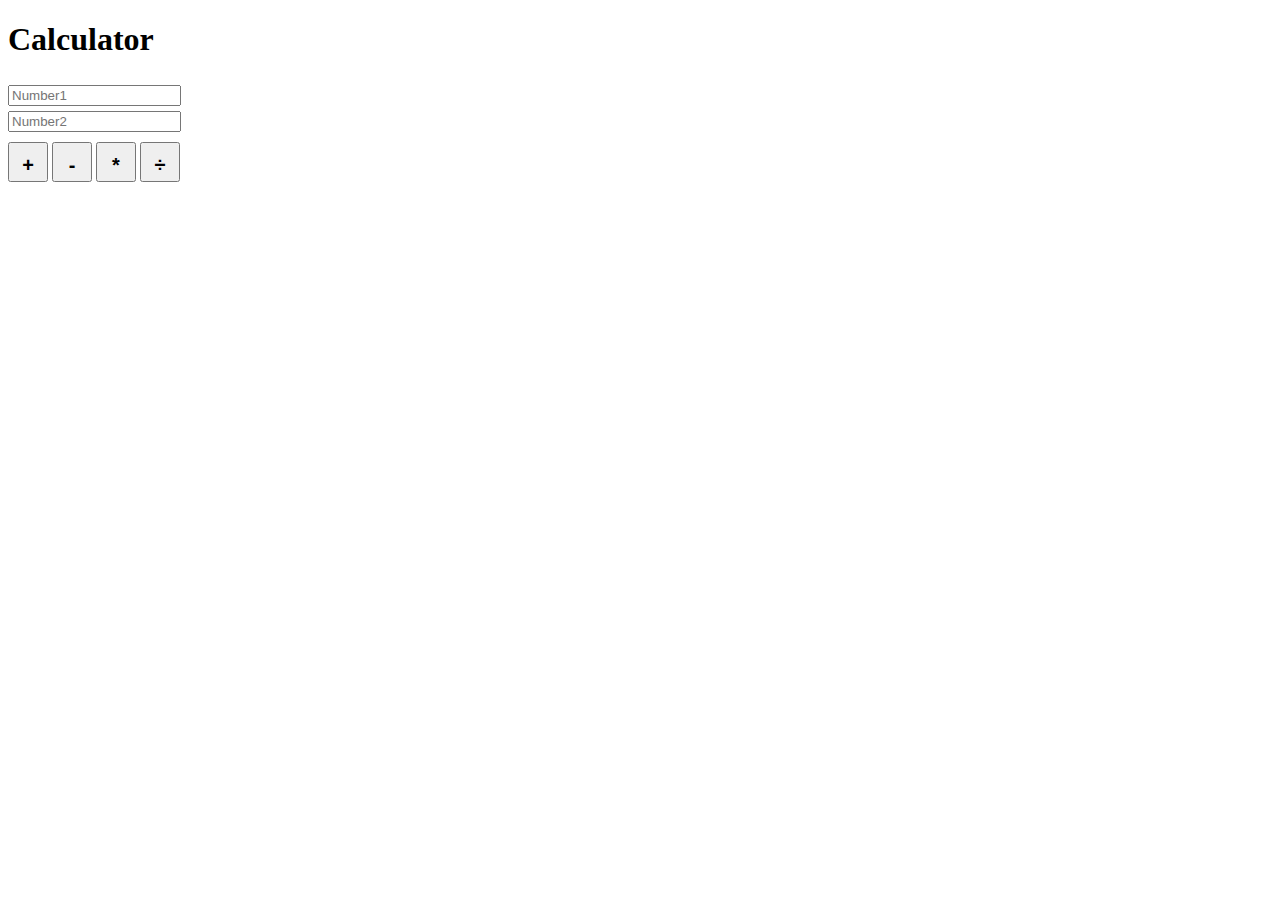
<file: calc/index.html>
<!Doctype html>
<html lang="en">
<head>
    <title>Calc</title>
    <link rel="stylesheet" href="styles.css">
    <meta charset="UTF-8">
</head>
<body>
    <h1>Calculator</h1>
    <div>
        <div>
            <div>
                <input class="input-field" type="number" placeholder="Number1" id="numb1"/>
            </div>
            <div>
                <input class="input-field" type="number" placeholder="Number2" id="numb2"/>
            </div>
        </div>
        <div>
            <button class="btn" id="add"><b>+</b></button>
            <button class="btn" id="sub"><b>-</b></button>
            <button class="btn" id="multiply"><b>*</b></button>
            <button class="btn" id="divide"><b>÷</b></button>
        </div>
        <div>
            <div id="output"></div>
        </div>
    </div>
    <script src="calc.js"></script>
</body>
</html>
</file>
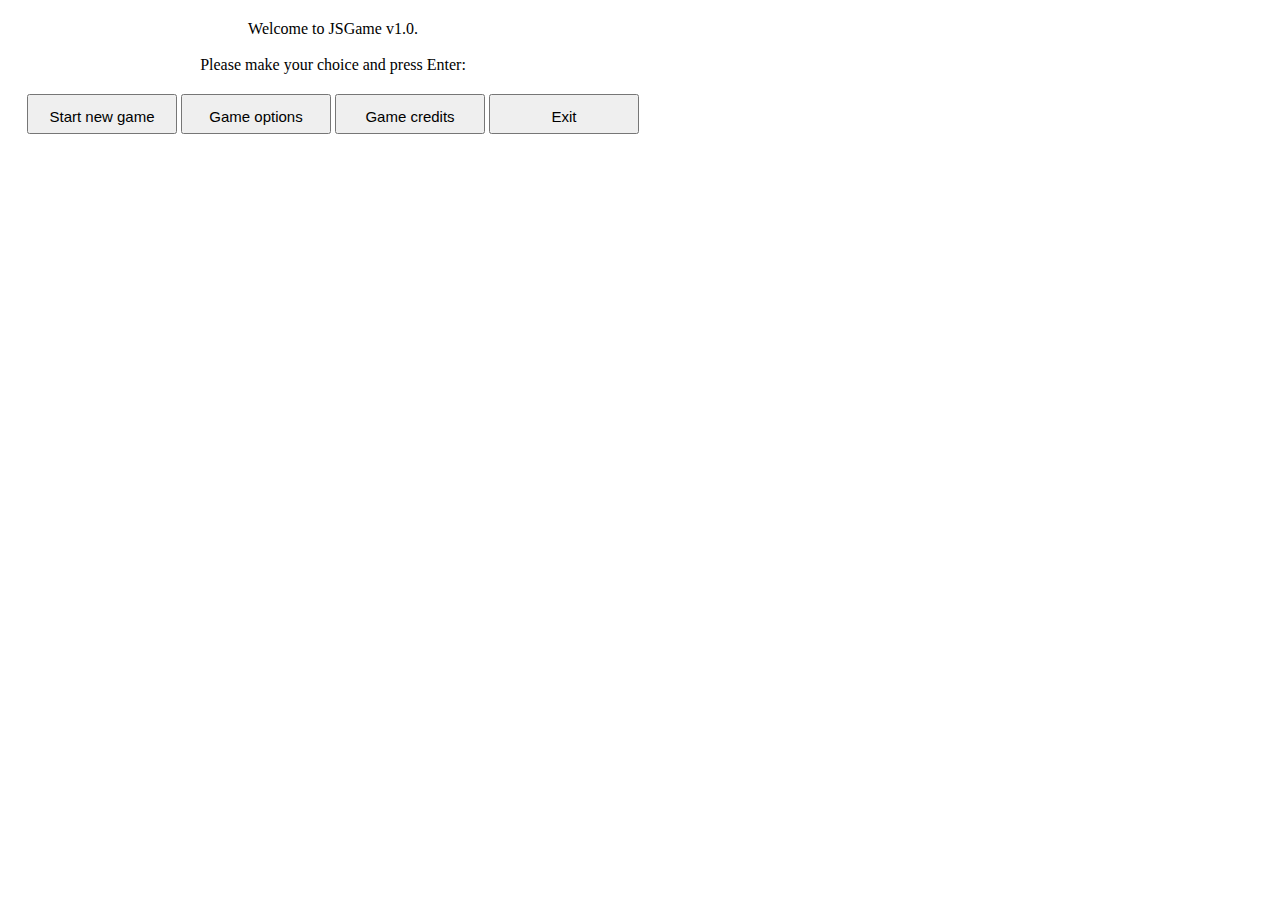
<file: game/index.html>
<!Doctype html>
<html lang="en">
<head>
    <title>Calc</title>
    <link rel="stylesheet" href="./css/styles.css">
    <meta charset="UTF-8">
</head>
<body>
    <div class="menu">
        <div id="gamemenu"></div>

        <div class="buttons">
            <button class="btn" id="startGame"></button>
            <button class="btn" id="gameOptions"></button>
            <button class="btn" id="gameCredits"></button>
            <button class="btn" id="exitGame"></button>
        </div>
    </div>

    <div class="menu">
        <div id="options" hidden></div>
        <div>
            <input class="input-field" type="number" hidden placeholder="Rows" id="rows"/>
        </div>
        <div>
            <input class="input-field" type="number" hidden placeholder="Columns" id="columns"/>
        </div>
        <div>
            <input class="input-field" type="number" hidden placeholder="Amount of enemies" id="enemiesAmount"/>
        </div>
        <div>
            <input class="input-field" type="number" hidden placeholder="Max Score" id="maxScore"/>
        </div>
        <div>
            <input class="input-field" type="number" hidden placeholder="Max steps" id="maxSteps"/>
        </div>
        <div class="buttons">
            <button class="btn" hidden id="saveBtn"></button>
        </div>
    </div>

    <div class="menu">
        <div id="gameEnd" hidden></div>
        <div class="buttons">
            <button class="btn" hidden id="restartGame"></button>
        </div>
    </div>

    <script src="GameBackground.js"></script>
    <script src="Personage.js"></script>
    <script src="GameMenu.js"></script>
    <script src="index.js"></script>
</body>
</html>
</file>
<file: calc/styles.css>
.btn{
    height: 40px;
    width: 40px;
    margin-top: 10px;
    font-size : 20px;
    line-height: 40px;
    text-align: center;
}

.input-field{
    margin-top: 5px;
    width: 165px;
}

#output{
    margin-top: 10px;
    font-size : 20px;
    line-height: 40px;
}
</file>
<file: game/css/styles.css>
.menu{
    margin-top: 20px;
    font-size : 16px;
    width: 650px;
    text-align: center;
}

.btn{
    height: 40px;
    width: 150px;
    margin-top: 20px;
    font-size : 15px;
    line-height: 40px;
    text-align: center;
}

.input-field{
    margin-top: 10px;
}
</file>
